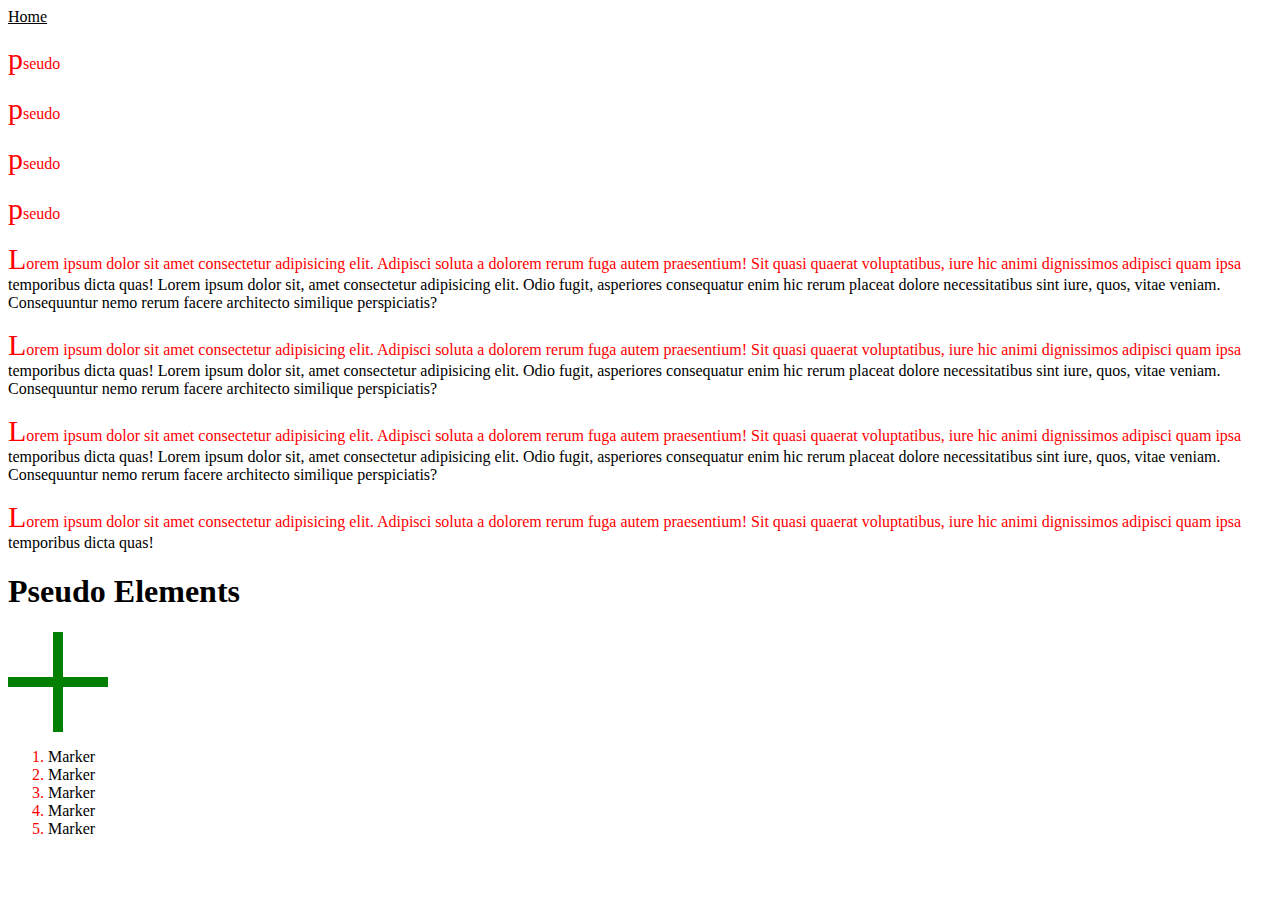
<file: pages/pseudo.html>
<!DOCTYPE html>
<html lang="en">
  <head>
    <meta charset="UTF-8" />
    <meta http-equiv="X-UA-Compatible" content="IE=edge" />
    <meta name="viewport" content="width=device-width, initial-scale=1.0" />
    <title>Document</title>
    <link rel="stylesheet" href="../styles/pseudo.css" />
  </head>
  <body>
    <a href="#" target="_blank">Home</a>
    <p>pseudo</p>
    <p>pseudo</p>
    <p>pseudo</p>
    <p>pseudo</p>
    <div class="">
      <p>
        Lorem ipsum dolor sit amet consectetur adipisicing elit. Adipisci soluta
        a dolorem rerum fuga autem praesentium! Sit quasi quaerat voluptatibus,
        iure hic animi dignissimos adipisci quam ipsa temporibus dicta quas!
        Lorem ipsum dolor sit, amet consectetur adipisicing elit. Odio fugit,
        asperiores consequatur enim hic rerum placeat dolore necessitatibus sint
        iure, quos, vitae veniam. Consequuntur nemo rerum facere architecto
        similique perspiciatis?
      </p>
      <p>
        Lorem ipsum dolor sit amet consectetur adipisicing elit. Adipisci soluta
        a dolorem rerum fuga autem praesentium! Sit quasi quaerat voluptatibus,
        iure hic animi dignissimos adipisci quam ipsa temporibus dicta quas!
        Lorem ipsum dolor sit, amet consectetur adipisicing elit. Odio fugit,
        asperiores consequatur enim hic rerum placeat dolore necessitatibus sint
        iure, quos, vitae veniam. Consequuntur nemo rerum facere architecto
        similique perspiciatis?
      </p>
      <p>
        Lorem ipsum dolor sit amet consectetur adipisicing elit. Adipisci soluta
        a dolorem rerum fuga autem praesentium! Sit quasi quaerat voluptatibus,
        iure hic animi dignissimos adipisci quam ipsa temporibus dicta quas!
        Lorem ipsum dolor sit, amet consectetur adipisicing elit. Odio fugit,
        asperiores consequatur enim hic rerum placeat dolore necessitatibus sint
        iure, quos, vitae veniam. Consequuntur nemo rerum facere architecto
        similique perspiciatis?
      </p>
      <p>
        Lorem ipsum dolor sit amet consectetur adipisicing elit. Adipisci soluta
        a dolorem rerum fuga autem praesentium! Sit quasi quaerat voluptatibus,
        iure hic animi dignissimos adipisci quam ipsa temporibus dicta quas!
      </p>
    </div>
    <h1>Pseudo Elements</h1>
    <div class="cross"></div>

    <ol>
      <li>Marker</li>
      <li>Marker</li>
      <li>Marker</li>
      <li>Marker</li>
      <li>Marker</li>
    </ol>
  </body>
</html>
</file>
<file: styles/pseudo.css>
p::first-letter {
  color: red;
  font-size: 30px;
}

a {
  color: black;
}
a:focus {
  cursor: pointer;
  color: red;
  text-decoration: none;
}
a:visited {
  color: aqua;
}

p::first-line {
  color: red;
}

/* h1::before {
  content: url(../images/city.jpg);
}

h1::after {
  content: url(../images/nature.jpg);
} */

.cross {
  width: 100px;
  height: 100px;
  position: relative;
}

.cross::before {
  content: "";
  background-color: green;
  width: 10px;
  height: 100px;
  position: absolute;
  margin-left: 45px;
}

.cross::after {
  content: "";
  background-color: green;
  width: 100px;
  height: 10px;
  position: absolute;
  top: 45px;
}

li::marker {
  color: red;
}

p::selection {
  color: yellow;
  background-color: red;
}
</file>
